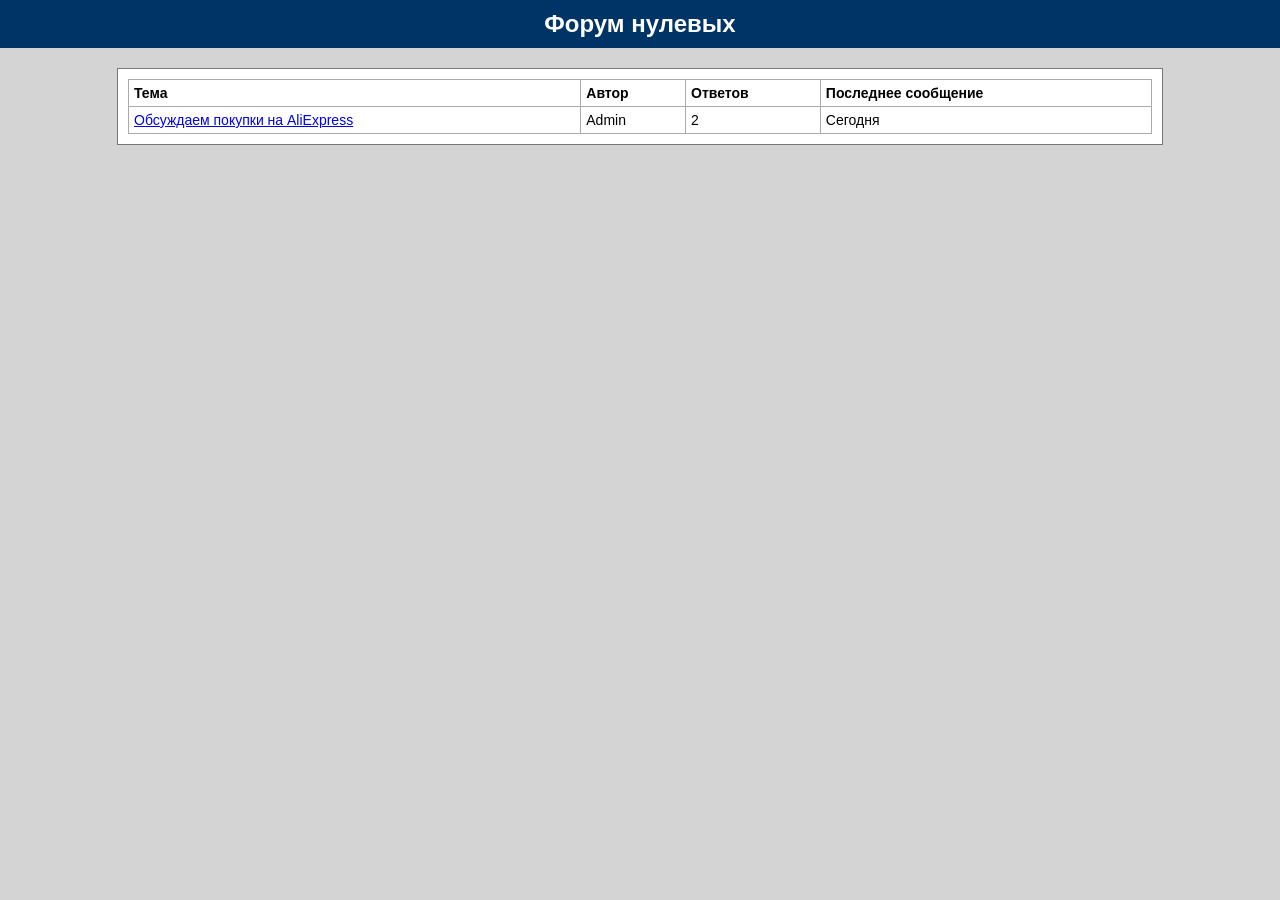
<file: forum/index.html>
<!DOCTYPE html>
<html lang="ru">
<head>
  <meta charset="UTF-8">
  <title>Retro Forum</title>
  <link rel="stylesheet" href="styles.css">
</head>
<body>
<div class="header">Форум нулевых</div>
<div class="container">
<table class="forum">
  <tr>
    <th>Тема</th>
    <th>Автор</th>
    <th>Ответов</th>
    <th>Последнее сообщение</th>
  </tr>
  <tr>
    <td><a href="thread.html">Обсуждаем покупки на AliExpress</a></td>
    <td>Admin</td>
    <td>2</td>
    <td>Сегодня</td>
  </tr>
</table>
</div>
</body>
</html>
</file>
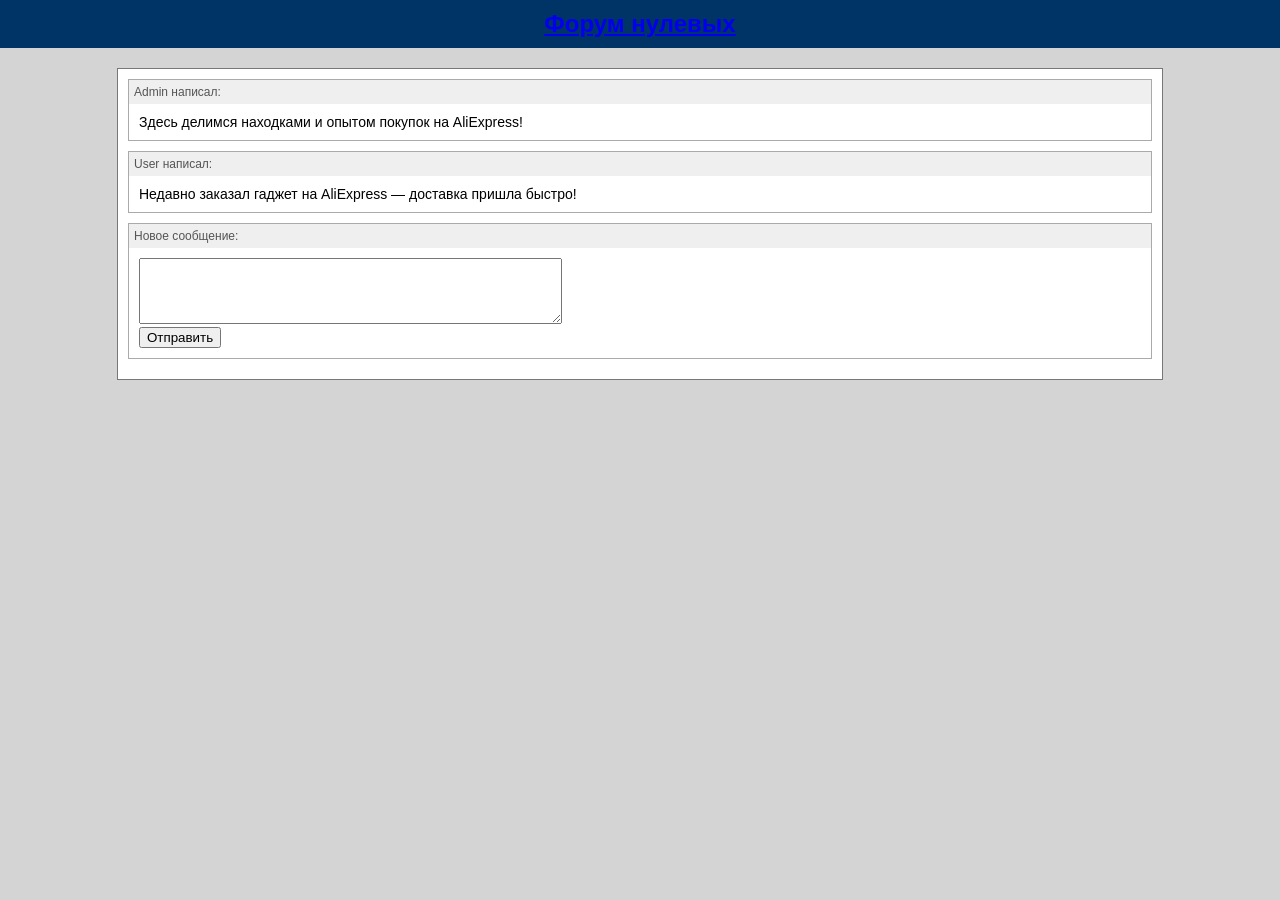
<file: forum/thread.html>
<!DOCTYPE html>
<html lang="ru">
<head>
  <meta charset="UTF-8">
  <title>Обсуждаем покупки на AliExpress</title>
  <link rel="stylesheet" href="styles.css">
</head>
<body>
<div class="header"><a href="index.html">Форум нулевых</a></div>
<div class="container">

<div class="post">
 <div class="meta">Admin написал:</div>
 <div class="content">
  Здесь делимся находками и опытом покупок на AliExpress!
 </div>
</div>

<div class="post">
 <div class="meta">User написал:</div>
 <div class="content">
  Недавно заказал гаджет на AliExpress — доставка пришла быстро!
 </div>
</div>

<form class="post">
 <div class="meta">Новое сообщение:</div>
 <div class="content">
  <textarea rows="4" cols="50"></textarea><br>
  <button type="submit">Отправить</button>
 </div>
</form>

</div>
</body>
</html>
</file>
<file: forum/styles.css>
body {
    font-family: Verdana, Arial, sans-serif;
    background: #d4d4d4;
    margin: 0;
    padding: 0;
}
.container {
    width: 80%;
    margin: 20px auto;
    background: #fff;
    border: 1px solid #777;
    padding: 10px;
}
table.forum {
    width: 100%;
    border-collapse: collapse;
}
table.forum th, table.forum td {
    border: 1px solid #aaa;
    padding: 5px;
    text-align: left;
    font-size: 14px;
}
.header {
    background: #003366;
    color: #fff;
    padding: 10px;
    text-align: center;
    font-size: 24px;
    font-weight: bold;
}
.post {
    border: 1px solid #aaa;
    margin-bottom: 10px;
}
.post .meta {
    background: #efefef;
    padding: 5px;
    font-size: 12px;
    color: #555;
}
.post .content {
    padding: 10px;
    font-size: 14px;
}
</file>
